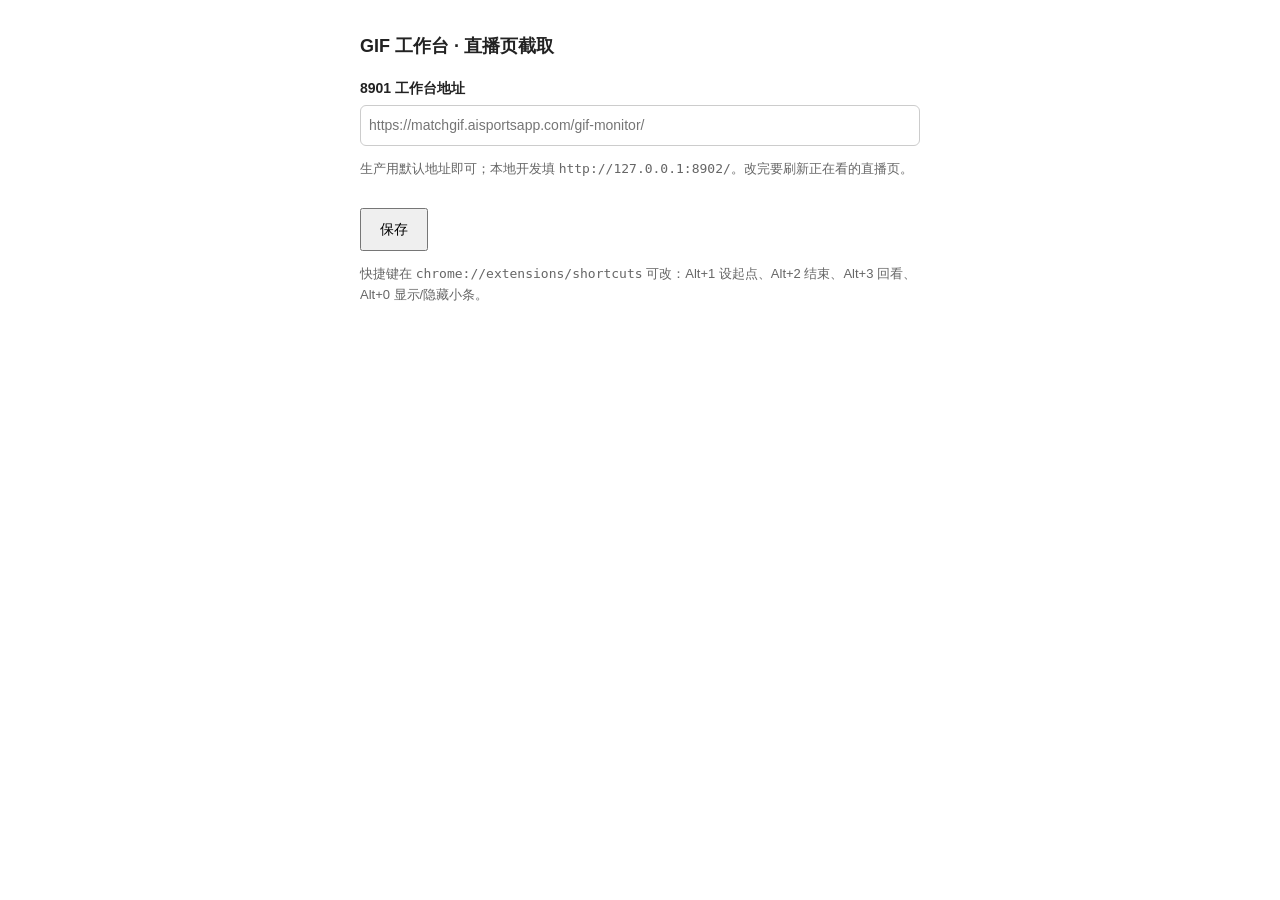
<file: extension/gif-clipper/options.html>
<!doctype html>
<html lang="zh-CN">
<head>
<meta charset="utf-8">
<style>
  body { max-width: 560px; margin: 32px auto; padding: 0 16px; font: 14px/1.6 -apple-system, "PingFang SC", "Microsoft YaHei", sans-serif; color: #222; }
  label { display: block; font-weight: 600; margin-top: 16px; }
  input { width: 100%; box-sizing: border-box; font: inherit; padding: 8px; border: 1px solid #ccc; border-radius: 6px; margin-top: 6px; }
  button { margin-top: 16px; font: inherit; padding: 8px 18px; cursor: pointer; }
  .hint { color: #666; font-size: 13px; }
  #saved { color: #0a7a3c; margin-left: 10px; }
</style>
</head>
<body>
<h1 style="font-size:18px">GIF 工作台 · 直播页截取</h1>
<label for="base">8901 工作台地址</label>
<input id="base" type="url" placeholder="https://matchgif.aisportsapp.com/gif-monitor/">
<p class="hint">生产用默认地址即可；本地开发填 <code>http://127.0.0.1:8902/</code>。改完要刷新正在看的直播页。</p>
<button id="save">保存</button><span id="saved"></span>
<p class="hint">快捷键在 <code>chrome://extensions/shortcuts</code> 可改：Alt+1 设起点、Alt+2 结束、Alt+3 回看、Alt+0 显示/隐藏小条。</p>
<script src="options.js"></script>
</body>
</html>
</file>
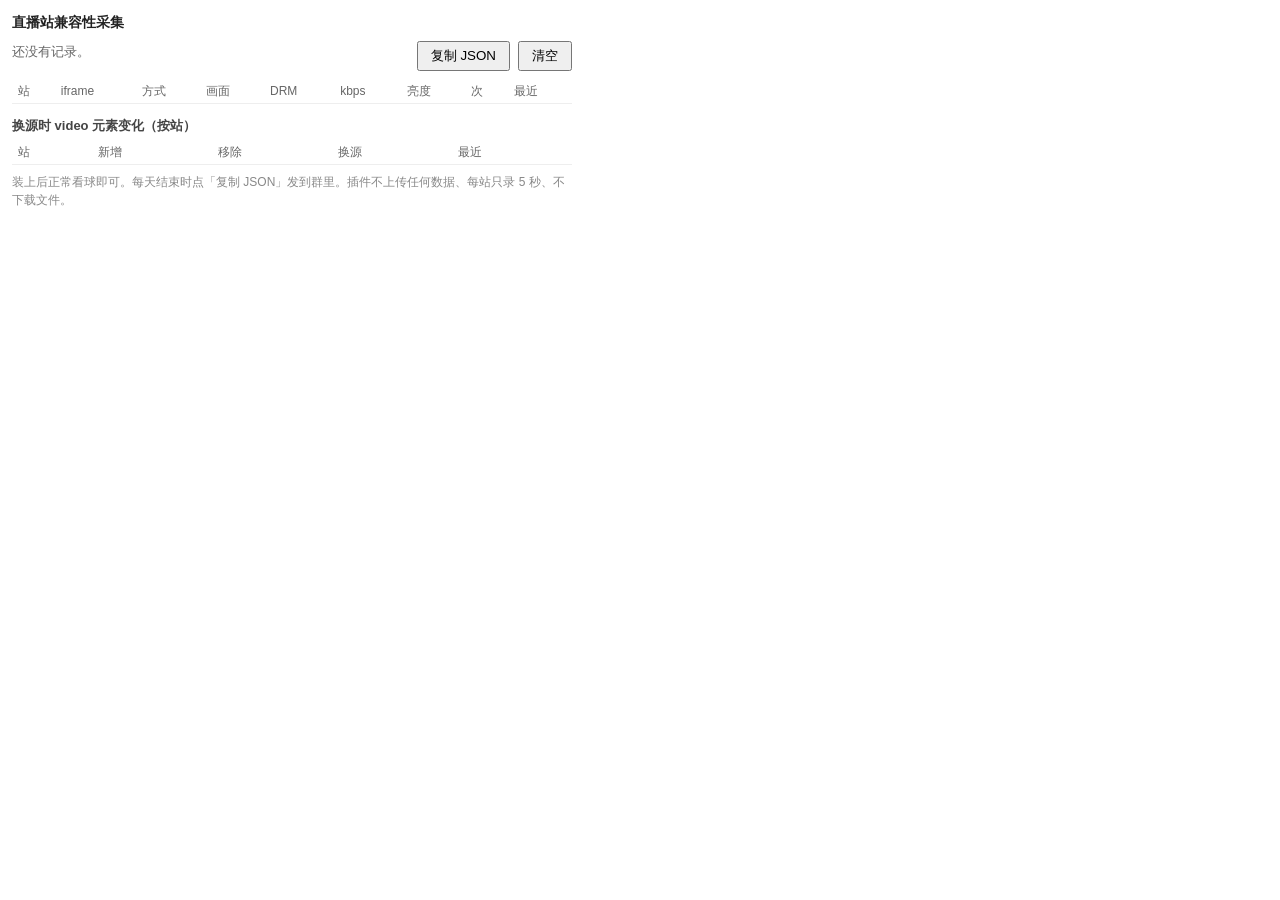
<file: extension/probe-passive/popup.html>
<!doctype html>
<html lang="zh-CN">
<head>
<meta charset="utf-8">
<style>
  body { width: 560px; margin: 0; padding: 12px; font: 13px/1.5 -apple-system, "PingFang SC", "Microsoft YaHei", sans-serif; color: #222; }
  h1 { font-size: 14px; margin: 0 0 8px; }
  .row { display: flex; gap: 8px; align-items: center; margin-bottom: 8px; }
  .row .spacer { flex: 1; }
  button { padding: 4px 12px; cursor: pointer; }
  #summary { color: #666; margin-bottom: 8px; }
  table { width: 100%; border-collapse: collapse; font-size: 12px; }
  th, td { text-align: left; padding: 3px 6px; border-bottom: 1px solid #eee; white-space: nowrap; }
  th { color: #666; font-weight: 500; }
  td.host { max-width: 180px; overflow: hidden; text-overflow: ellipsis; }
  .ok { color: #0a7a3c; font-weight: 600; }
  .bad { color: #c0392b; font-weight: 600; }
  .warn { color: #b7791f; font-weight: 600; }
  .wrap { max-height: 360px; overflow: auto; }
  h2 { font-size: 13px; margin: 12px 0 4px; color: #444; }
  .hint { color: #888; font-size: 12px; margin-top: 8px; }
</style>
</head>
<body>
<h1>直播站兼容性采集</h1>
<div class="row">
  <span id="summary">还没有记录。</span>
  <span class="spacer"></span>
  <button id="copy" title="复制全部 JSON">复制 JSON</button>
  <button id="clear">清空</button>
</div>
<div class="wrap">
  <table id="sites">
    <thead><tr>
      <th>站</th><th>iframe</th><th>方式</th><th>画面</th><th>DRM</th><th>kbps</th><th>亮度</th><th>次</th><th>最近</th>
    </tr></thead>
    <tbody></tbody>
  </table>
  <h2>换源时 video 元素变化（按站）</h2>
  <table id="events">
    <thead><tr><th>站</th><th>新增</th><th>移除</th><th>换源</th><th>最近</th></tr></thead>
    <tbody></tbody>
  </table>
</div>
<div class="hint">装上后正常看球即可。每天结束时点「复制 JSON」发到群里。插件不上传任何数据、每站只录 5 秒、不下载文件。</div>
<script src="popup.js"></script>
</body>
</html>
</file>
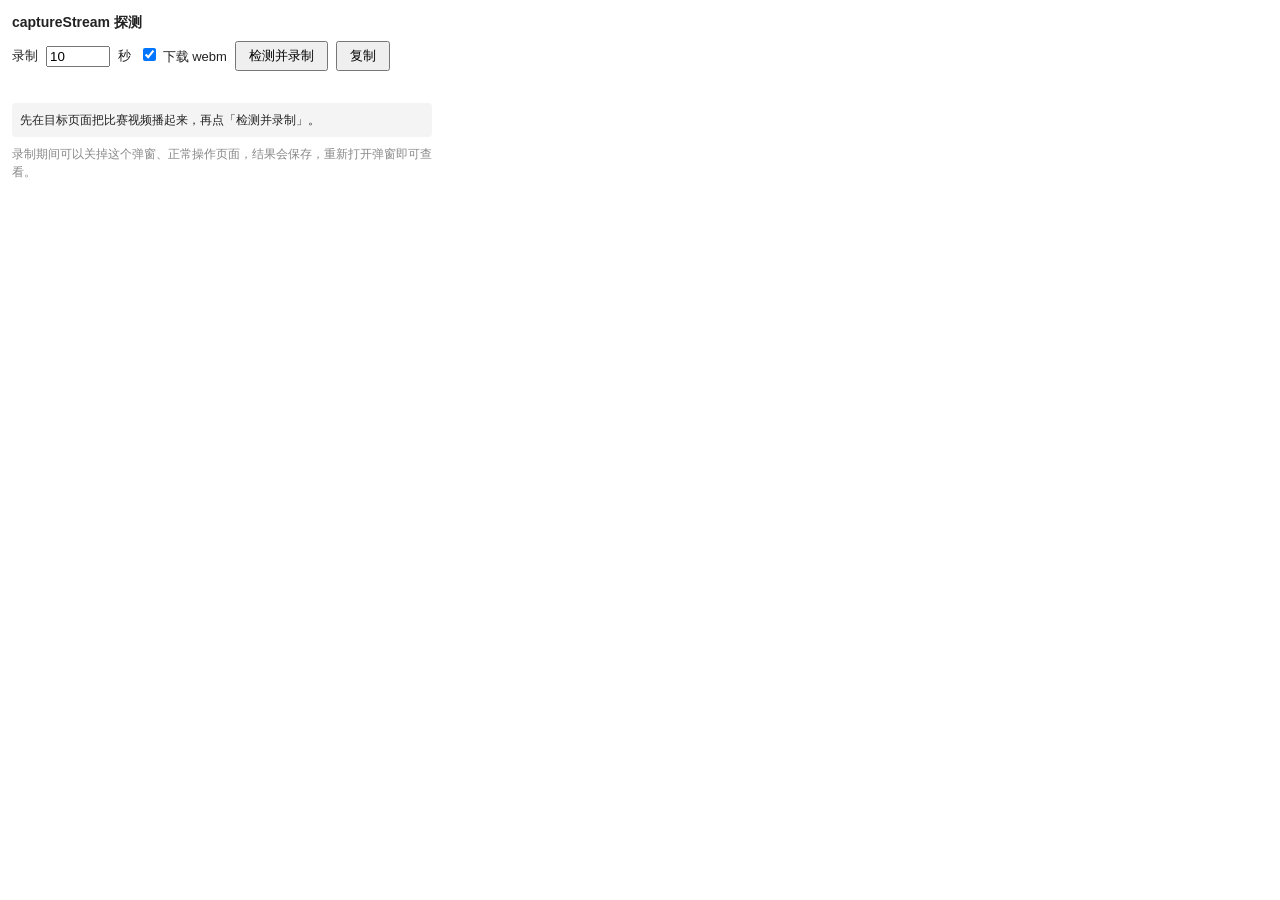
<file: extension/probe/popup.html>
<!doctype html>
<html lang="zh-CN">
<head>
<meta charset="utf-8">
<style>
  body { width: 420px; margin: 0; padding: 12px; font: 13px/1.5 -apple-system, "PingFang SC", "Microsoft YaHei", sans-serif; color: #222; }
  h1 { font-size: 14px; margin: 0 0 8px; }
  .row { display: flex; gap: 8px; align-items: center; margin-bottom: 8px; }
  input[type=number] { width: 56px; }
  button { padding: 4px 12px; cursor: pointer; }
  #status { color: #666; margin-bottom: 6px; min-height: 18px; }
  pre { margin: 0; padding: 8px; background: #f4f4f4; border-radius: 4px; max-height: 420px; overflow: auto; font-size: 12px; white-space: pre-wrap; word-break: break-all; }
  .ok { color: #0a7a3c; font-weight: 600; }
  .bad { color: #c0392b; font-weight: 600; }
  .hint { color: #888; font-size: 12px; margin-top: 8px; }
</style>
</head>
<body>
<h1>captureStream 探测</h1>
<div class="row">
  录制 <input id="seconds" type="number" min="3" max="60" value="10"> 秒
  <label><input id="download" type="checkbox" checked> 下载 webm</label>
  <button id="run">检测并录制</button>
  <button id="copy" title="复制结果 JSON">复制</button>
</div>
<div id="status"></div>
<pre id="out">先在目标页面把比赛视频播起来，再点「检测并录制」。</pre>
<div class="hint">录制期间可以关掉这个弹窗、正常操作页面，结果会保存，重新打开弹窗即可查看。</div>
<script src="popup.js"></script>
</body>
</html>
</file>
